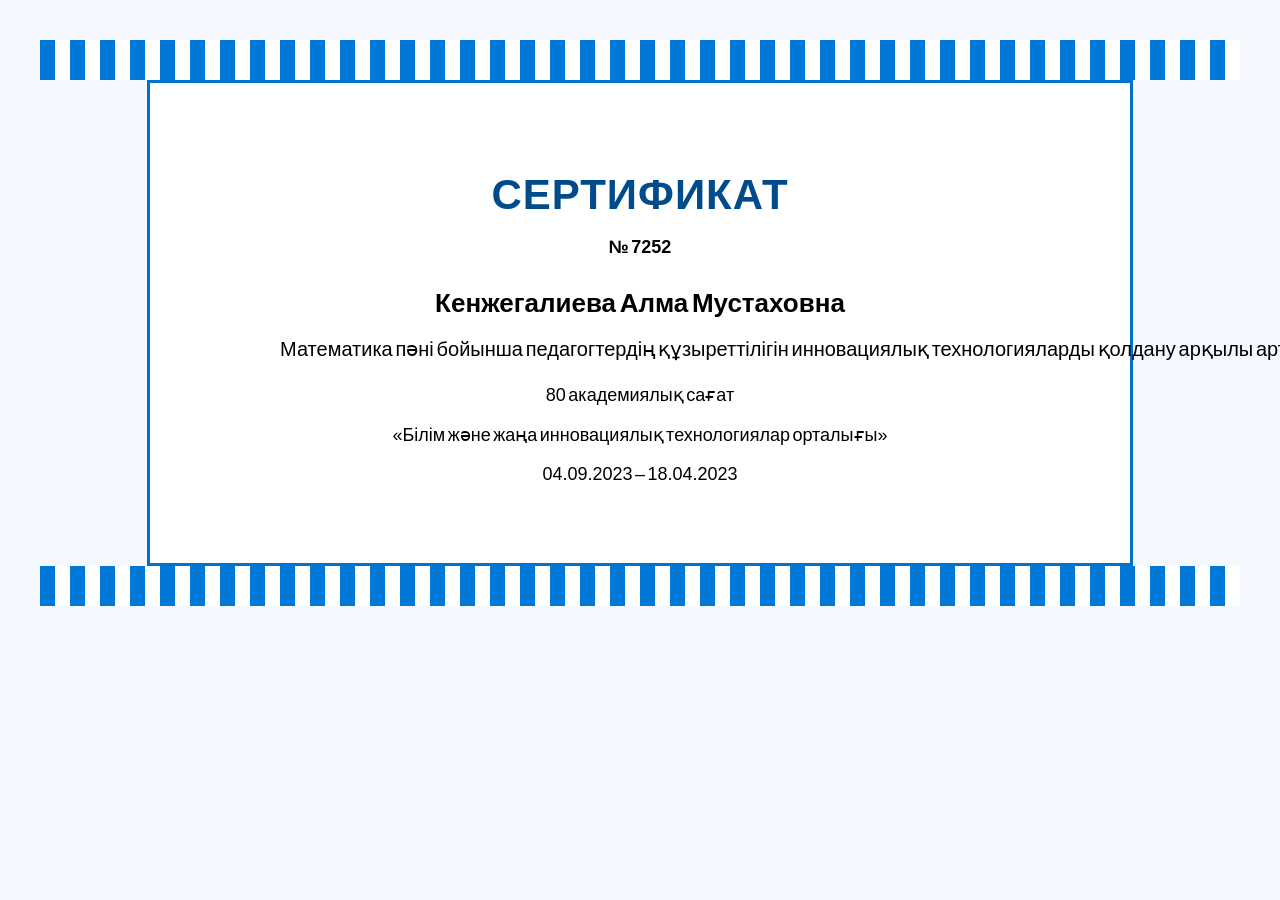
<file: index.html>
<!DOCTYPE html>
<html lang="kk">
<head>
  <meta charset="UTF-8">
  <title>Сертификат №7252</title>
  <link rel="stylesheet" href="style.css">
</head>
<body class="certificate-page">

  <div class="ornament-top"></div>

  <div class="certificate-container ornament-border">
    <h1 class="cert-title">СЕРТИФИКАТ</h1>
    <p class="cert-number">№ 7252</p>

    <h2 class="cert-name">Кенжегалиева Алма Мустаховна</h2>

    <p class="cert-text">
      Математика пәні бойынша педагогтердің құзыреттілігін инновациялық технологияларды қолдану арқылы арттыру
    </p>

    <p class="cert-hours">80 академиялық сағат</p>

    <p class="cert-org">«Білім және жаңа инновациялық технологиялар орталығы»</p>

    <p class="cert-date">04.09.2023 – 18.04.2023</p>
  </div>

  <div class="ornament-bottom"></div>

</body>
</html>
</file>
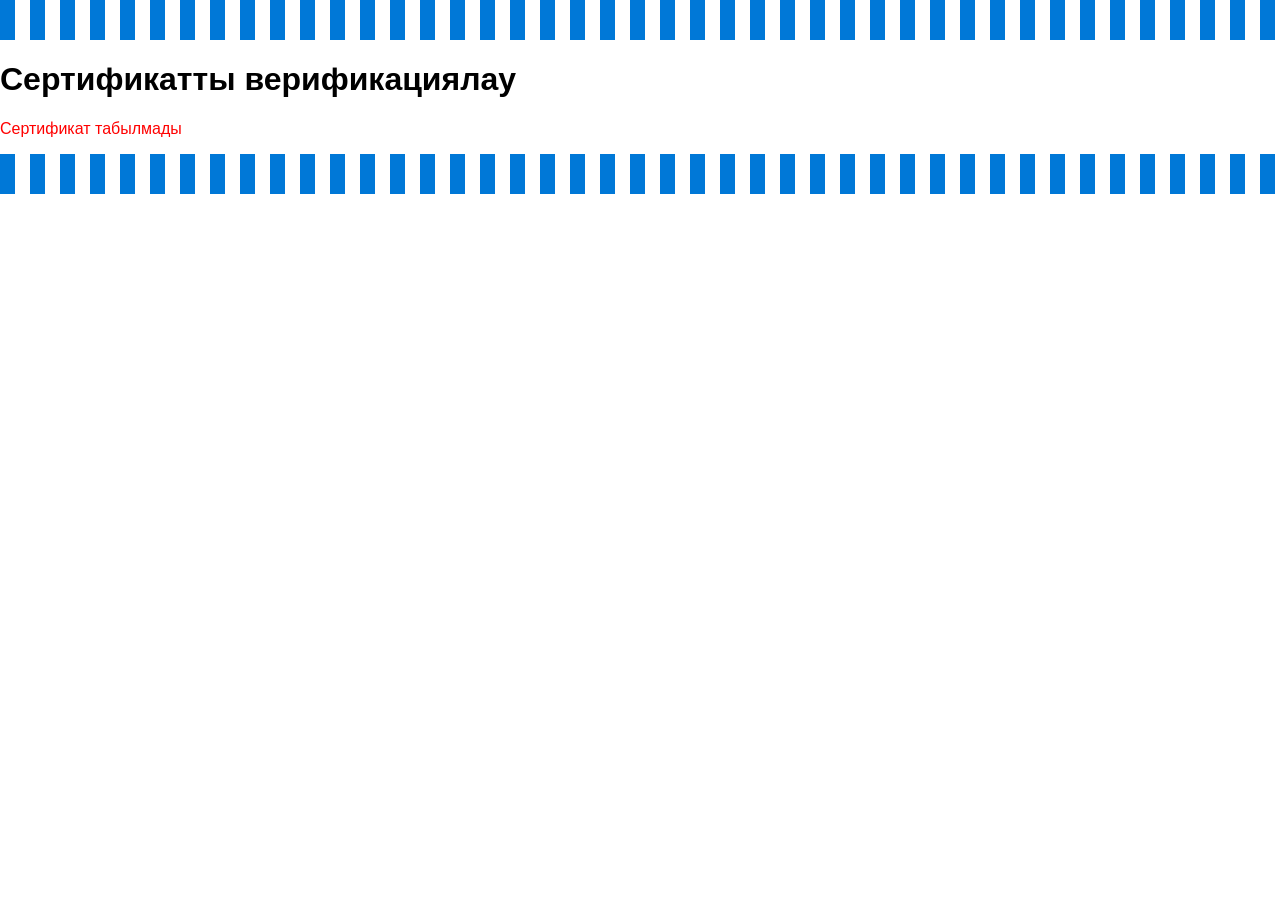
<file: verify.html>
<!DOCTYPE html>
<html lang="kk">
<head>
  <meta charset="UTF-8">
  <title>Сертификатты верификациялау</title>
  <link rel="stylesheet" href="style.css">
</head>
<body class="verify-page">

  <div class="ornament-top"></div>

  <div class="verify-container ornament-border">
    <h1 class="verify-title">Сертификатты верификациялау</h1>
    <div id="certData" class="verify-box"></div>
  </div>

  <div class="ornament-bottom"></div>

<script>
  const params = new URLSearchParams(window.location.search);
  const id = params.get("id");

  fetch("data.json")
    .then(res => res.json())
    .then(data => {
      const cert = data.find(c => c.id === id);
      const box = document.getElementById("certData");
      if (!cert) {
        box.innerHTML = "<p style='color:red;'>Сертификат табылмады</p>";
        return;
      }
      box.innerHTML = `
        <p><b>Аты-жөні:</b> ${cert.name}</p>
        <p><b>Сертификат нөмірі:</b> ${cert.id}</p>
        <p><b>Ұйым атауы:</b> ${cert.org}</p>
        <p><b>Курс тақырыбы:</b> ${cert.course}</p>
        <p><b>Сағат саны:</b> ${cert.hours}</p>
        <p><b>Білім беру деңгейі:</b> ${cert.level}</p>
        <p><b>Курс категориясы:</b> ${cert.category}</p>
        <p><b>Пән:</b> ${cert.subject}</p>
        <p><b>Басталу күні:</b> ${cert.start}</p>
        <p><b>Аяқталу күні:</b> ${cert.end}</p>
        <button class="print-btn" onclick="window.print()">PDF басып шығару</button>
      `;
    })
    .catch(() => {
      document.getElementById("certData").innerHTML =
        "<p style='color:red;'>Мәліметтер базасы жүктелмеді</p>";
    });
</script>
</body>
</html>
</file>
<file: style.css>
body {
  margin: 0;
  font-family: "Arial", sans-serif;
}

/* Верхние и нижние декоративные полосы */
.ornament-top,
.ornament-bottom {
  height: 40px;
  background: repeating-linear-gradient(90deg, #0078d7 0 15px, #ffffff 15px 30px);
}

/* Основной контейнер сертификата */
.certificate-page {
  background: #f5f8ff;
  text-align: center;
  padding: 40px;
}

.certificate-container {
  background: #fff;
  border: 3px solid #0072ce;
  max-width: 900px;
  margin: 0 auto;
  padding: 60px 40px;
}

.cert-title {
  font-size: 42px;
  font-weight: bold;
  color: #004b8c;
  letter-spacing: 1px;
  margin-bottom: 5px;
}

.cert-number {
  font-size: 18px;
  font-weight: bold;
  color: #000;
  margin-bottom: 30px;
}

.cert-name {
  font-size: 26px;
  font-weight: bold;
  margin-bottom: 15px;
}

.cert-text {
  font-size: 20px;
  line-height: 1.5;
  width: 80%;
  margin: 0 auto 20px;
}

.cert-hours {
  font-size: 18px;
  margin-top: 10px;
}

.cert-org {
  font-weight: 500;
  font-size: 18px;
  margin-top: 10px;
}

.cert-date {
  font-size: 18px;
  margin-top: 10px;
}
</file>
